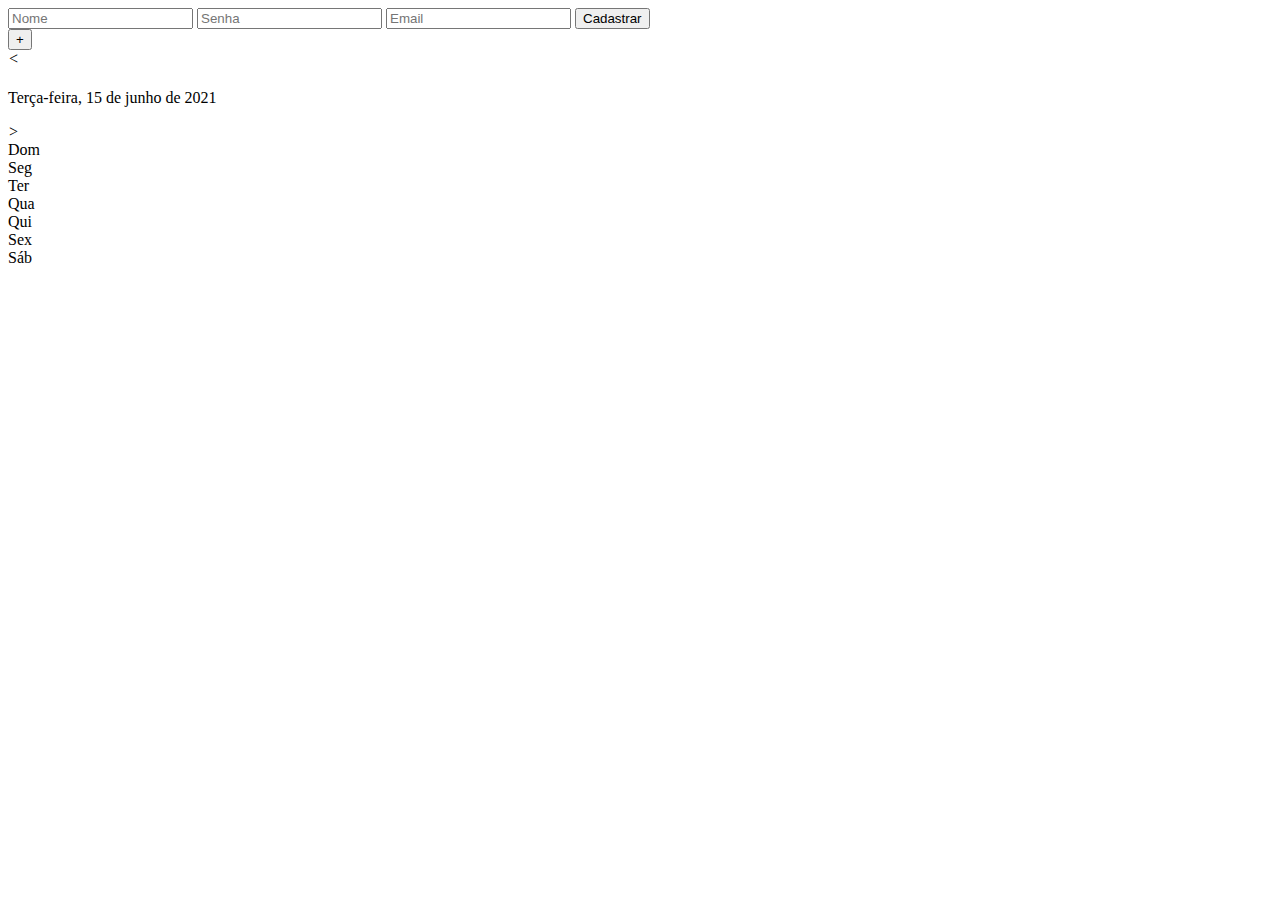
<file: src/main/resources/templates/index.html>
<!DOCTYPE html>
<html lang="en"
xmlns:th="http://www.thymeleaf.org"
>
<head>
    <meta charset="UTF-8">
    <meta http-equiv="X-UA-Compatible" content="IE=edge">
    <meta name="viewport" content="width=device-width, initial-scale=1.0">
    <title>Bolsa Calendário</title>
    <link rel="stylesheet" th:href="@{/css/style.css}">
</head>

<body>
    <div class="container">
    <!-- formulario de cadastro -->
        <div class="form">
            <form class="formulario" action="" method="post">
                <label for="Nome"></label>
                <input type="text" id="Nome" name="nome" placeholder="Nome"> 

                <label for="Senha"></label>
                <input type="password" id="Senha" name="senha" placeholder="Senha"> 

                <label for="Email"></label>
                <input type="email" id="Email" name="email" placeholder="Email">
    
                <button type="submit" class="btn">Cadastrar</button>
            </form>
        </div>

        <div class="btn">
            <button>+</button>
        </div>
        <div class="calendar">
            <div class="month">
                <i class="fas fa-angle-left prev"><</i>
                <div class="date">
                <h1></h1>
                <p>Terça-feira, 15 de junho de 2021</p>
            </div>
            <i class="fas fa-angle-right next">></i>
            </div>
            <div class="weekdays">
                <div>Dom</div>
                <div>Seg</div>
                <div>Ter</div>
                <div>Qua</div>
                <div>Qui</div>
                <div>Sex</div>
                <div>Sáb</div>
            </div>
            <div class="days">
            </div>
        </div>
        </div>
    </div>

    <script th:src="@{/js/script.js}"></script>
</body>
</html>
</file>
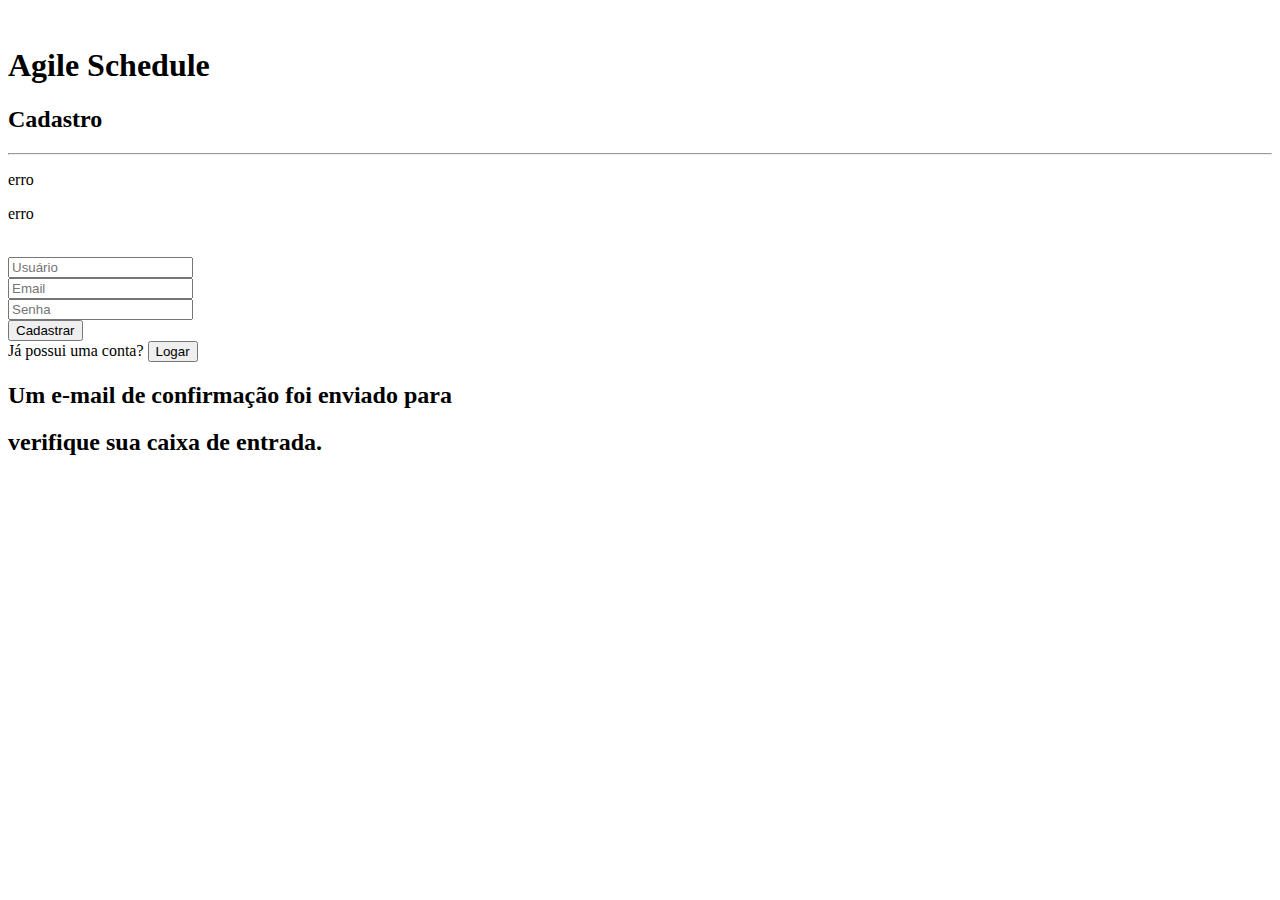
<file: src/main/resources/templates/cadastro.html>
<!DOCTYPE html>
<html xmlns:th="http://www.thymeleaf.org">
<head>
    <meta charset="UTF-8">
    <meta http-equiv="X-UA-Compatible" content="IE=edge">
    <meta name="viewport" content="width=device-width, initial-scale=1.0">
    <title>Cadastro</title>
    <link rel="stylesheet" th:href="@{/css/cadastro.css}"/>
</head>
<body>
    <div class="container">
        <div th:if="not ${cadastrado}">
            <div class="div-block">
                <img th:src="@{/img/prototipo2.png}"/>
                <h1>Agile Schedule</h1>
            </div> 
            <!-- FORMULARIO DE CADASTRO -->
            <h2>Cadastro</h2>
            <hr>
            <form th:action="@{/cadastro}" method="POST" class="formulario" th:object="${User}">         
                <p th:if="${erro}" th:text="${erro}">erro</p>
                <p th:if="${emailUser}" th:text="${erro}">erro</p>
                <br>
                <div class="input-block">
                    <label for="name">
                        <input type="text" name="nome" th:field="*{nome}" id="nome" placeholder="Usuário">
                    </label>
                </div>
                <div class="input-block">
                    <label for="email">
                        <input type="email" name="email" th:field="*{email}" id="email" placeholder="Email">
                    </label>
                </div>
                <div class="input-block">
                    <label for="senha">
                        <input type="password" name="senha" th:field="*{senha}" id="senha" placeholder="Senha">
                    </label>
                </div>

                <!-- Botão para criar uma conta-->
                <button type="submit">Cadastrar</button>
                        
            </form>     
            <footer>
                <span>Já possui uma conta?</span>  
                <a class="btn-cadastro" th:href="@{/login}"><button>Logar</button></a>
            </footer>
        </div>
        <div th:if="${cadastrado}">
            <h2>Um e-mail de confirmação foi enviado para <h2 th:text="${user.email}"><h2> verifique sua caixa de entrada.</h2>
        </div>
    </div>
</body>
</html>
</file>
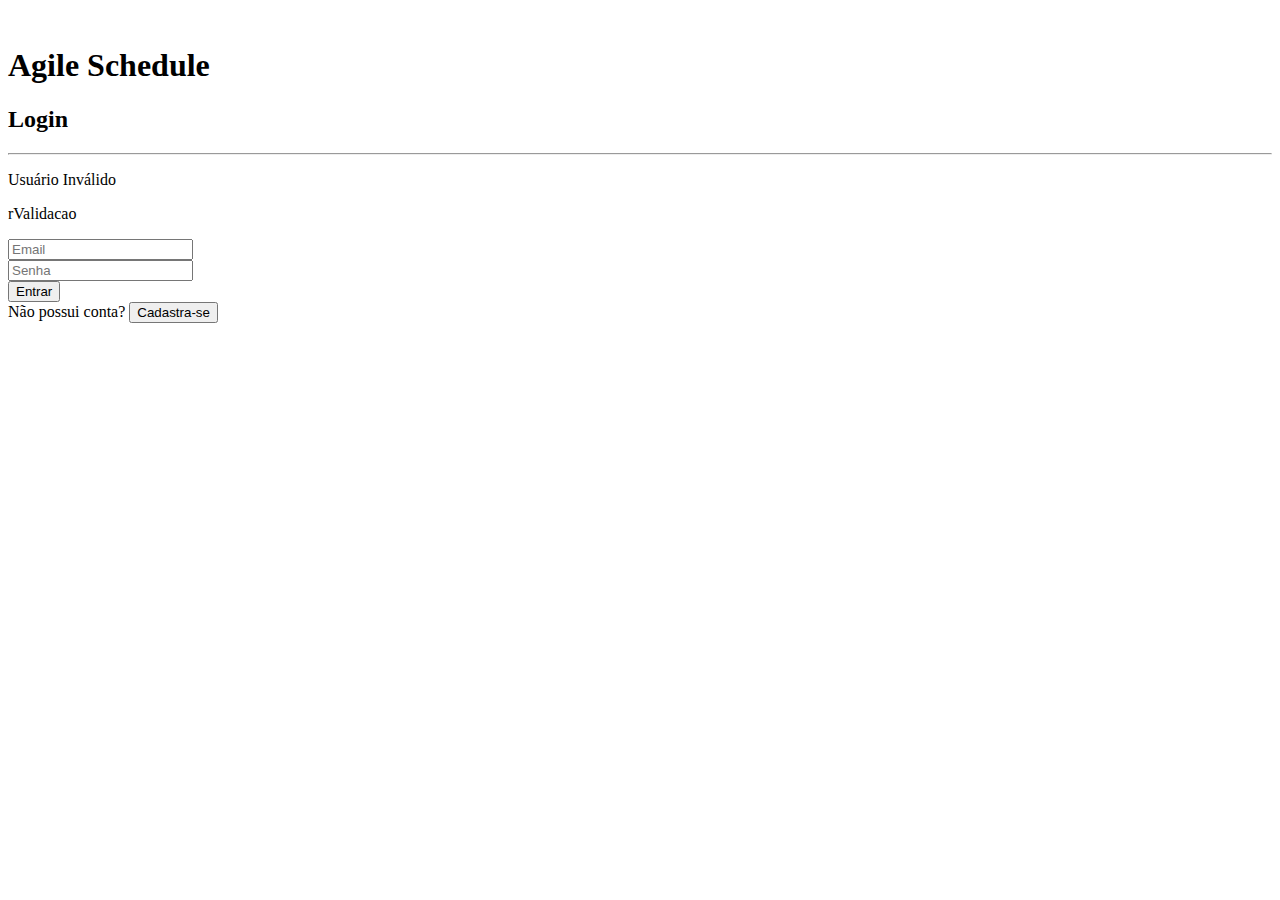
<file: src/main/resources/templates/login.html>
<!DOCTYPE html>
<html lang="en" xmlns:th="http://www.thymeleaf.org">
<head>
    <meta charset="UTF-8">
    <meta http-equiv="X-UA-Compatible" content="IE=edge">
    <meta name="viewport" content="width=device-width, initial-scale=1.0">
    <title>Login</title>
    <link rel="stylesheet" th:href="@{/css/login.css}" />
</head>
<body>
    
    <div class="container">
        <div class="div-block">
            <img th:src="@{/img/prototipo2.png}"/>
            <h1>Agile Schedule</h1>
        </div>    
        <!-- FOMRULARIO DE LOGIN -->
        <h2>Login</h2>
        <hr>
        <form th:action="@{/login}" id="login" method="POST" class="formulario">
        	<p th:if="${param.error}">Usuário Inválido</p>
            <p th:if="${respostaValidacao}" th:text="${respostaValidacao}">rValidacao</p>
            <div class="input-block">
                <label for="email">
                	<input type="text" name="email"  id="username" placeholder="Email" required>
                </label>
            </div>
            <div class="input-block">
                <label for="senha">
                	<input type="password" name="password" id="password" placeholder="Senha" required>
                </label>
            </div>

            <!-- botao para entrar na plataforma-->
            <button type="submit">Entrar</button>
        </form>
        <footer>    
            <span>Não possui conta?</span>
            <a class="btn-login" th:href="@{/cadastro}"><button>Cadastra-se</button></a>            
            
        </footer>  
    </div>      
</body>
</html>
</file>
